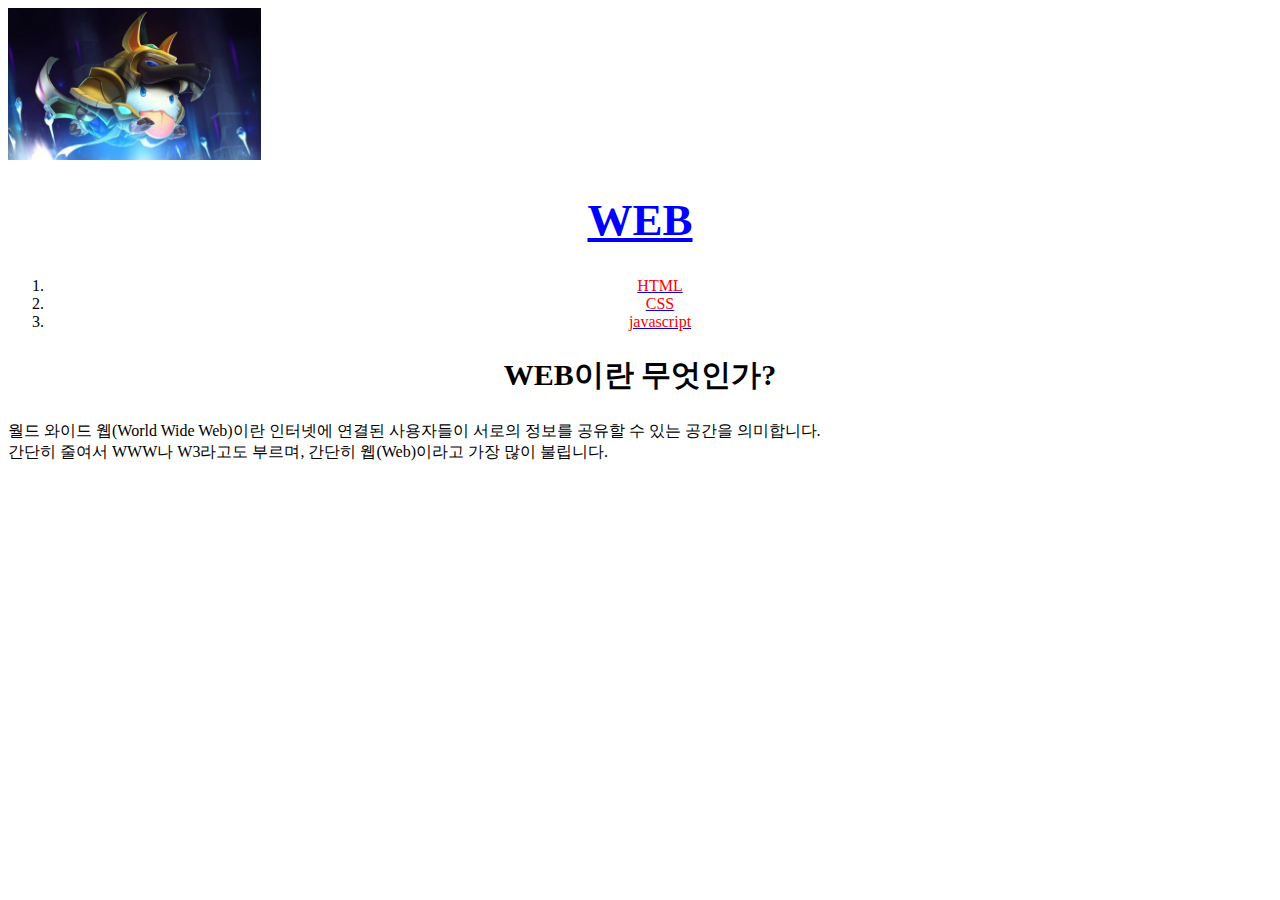
<file: index.html>
<!DOCTYPE HTML>
<Html>
<head>
    <title>Web -WELCOME!</title>
    <meta charset="utf-8">
    <img src="댕댕포로.jpg" width="20%" ><br>
    <link rel="stylesheet" href="style.css">
</head>
<body>
    <h1><a href="index.html"><font color="blue">WEB</font></a></h1>
    <ol>
        <li><a href="1.html"><font color="red">HTML</font></a></li>
        <li><a href="2.html"><font color="red">CSS</font></a></li>
        <li><a href="3.html"><font color="red">javascript</font></a></li>
    </ol>
    <h2>WEB이란 무엇인가?</h2>
        <p><li>월드 와이드 웹(World Wide Web)이란 인터넷에 연결된 사용자들이 서로의 정보를 공유할 수 있는 공간을 의미합니다.
        <br>간단히 줄여서 WWW나 W3라고도 부르며, 간단히 웹(Web)이라고 가장 많이 불립니다.
        
         </li></p>
</file>
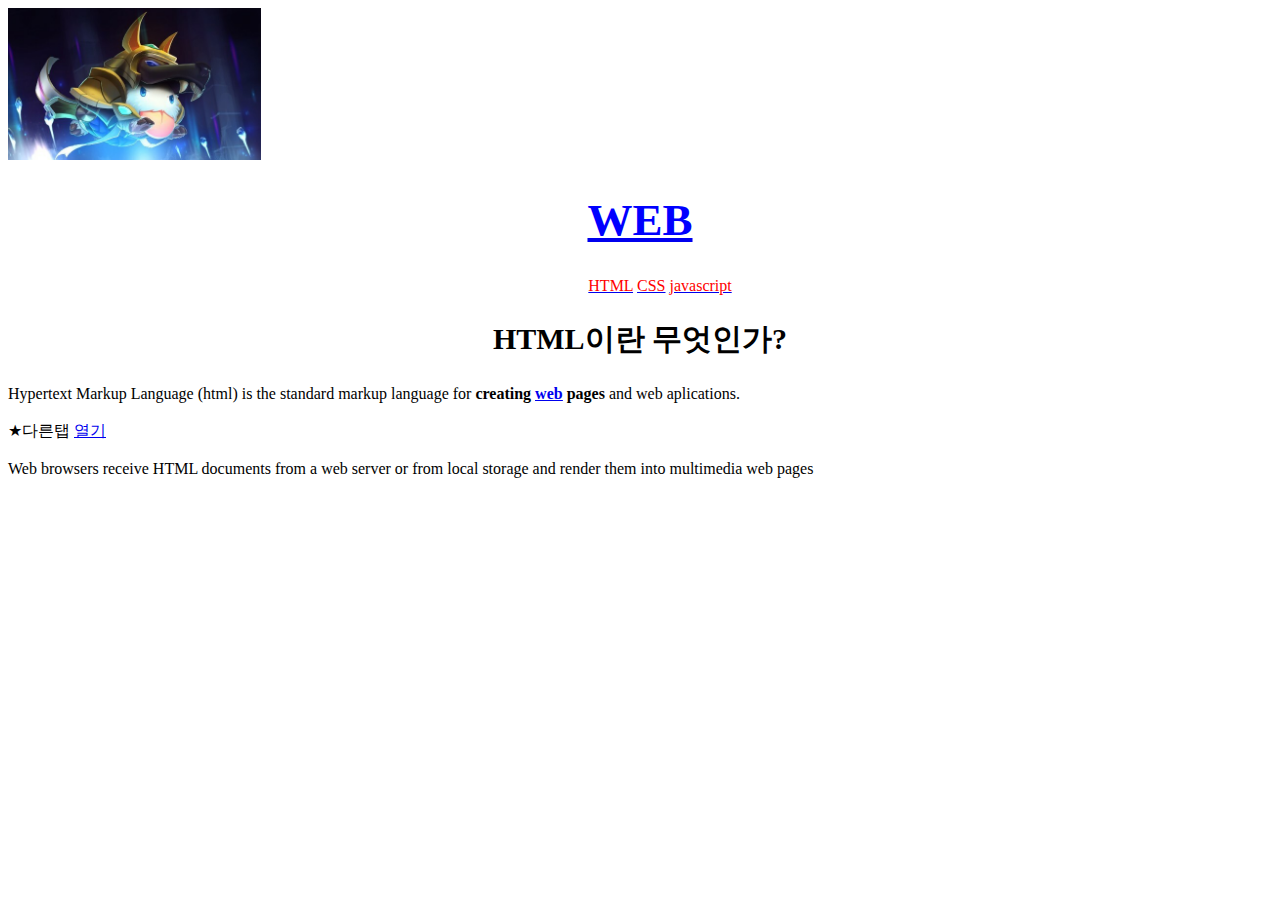
<file: 1.html>
<!DOCTYPE HTML>
<Html>
<head>
    <title>Web1 -HTML</title>
    <meta charset="utf-8">
    <img src="댕댕포로.jpg" width="20%" ><br>
    <link rel="stylesheet" href="style.css">
</head>
<body>
    <h1><a href="index.html"><font color="blue">WEB</font></a></h1>
    <ol>
        <a href="1.html"><font color="red">HTML</font></a>
        <a href="2.html"><font color="red">CSS</font></a>
        <a href="3.html"><font color="red">javascript</font></a>
    </ol>
    
    <h2>HTML이란 무엇인가?</h2>
        <li>Hypertext Markup Language (html) is the standard markup language for <strong>creating <a href="https://talk.op.gg/s/lol/free/1393091/%EC%B1%94%ED%94%BC%EC%96%B8-%ED%8F%AC%EB%A1%9C%EB%AA%A8%EC%9D%8C-1%ED%83%84"><u>web</u></a> pages</strong> and web aplications.
        <br><br>★다른탭 <a href="https://talk.op.gg/s/lol/free/1393091/%EC%B1%94%ED%94%BC%EC%96%B8-%ED%8F%AC%EB%A1%9C%EB%AA%A8%EC%9D%8C-1%ED%83%84" target="_blank"><u>열기</u></a>
        </li>
        <br><li> Web browsers receive HTML documents from a web server or from local storage and render them into multimedia web pages
        </li> 
</body>
</Html>
</file>
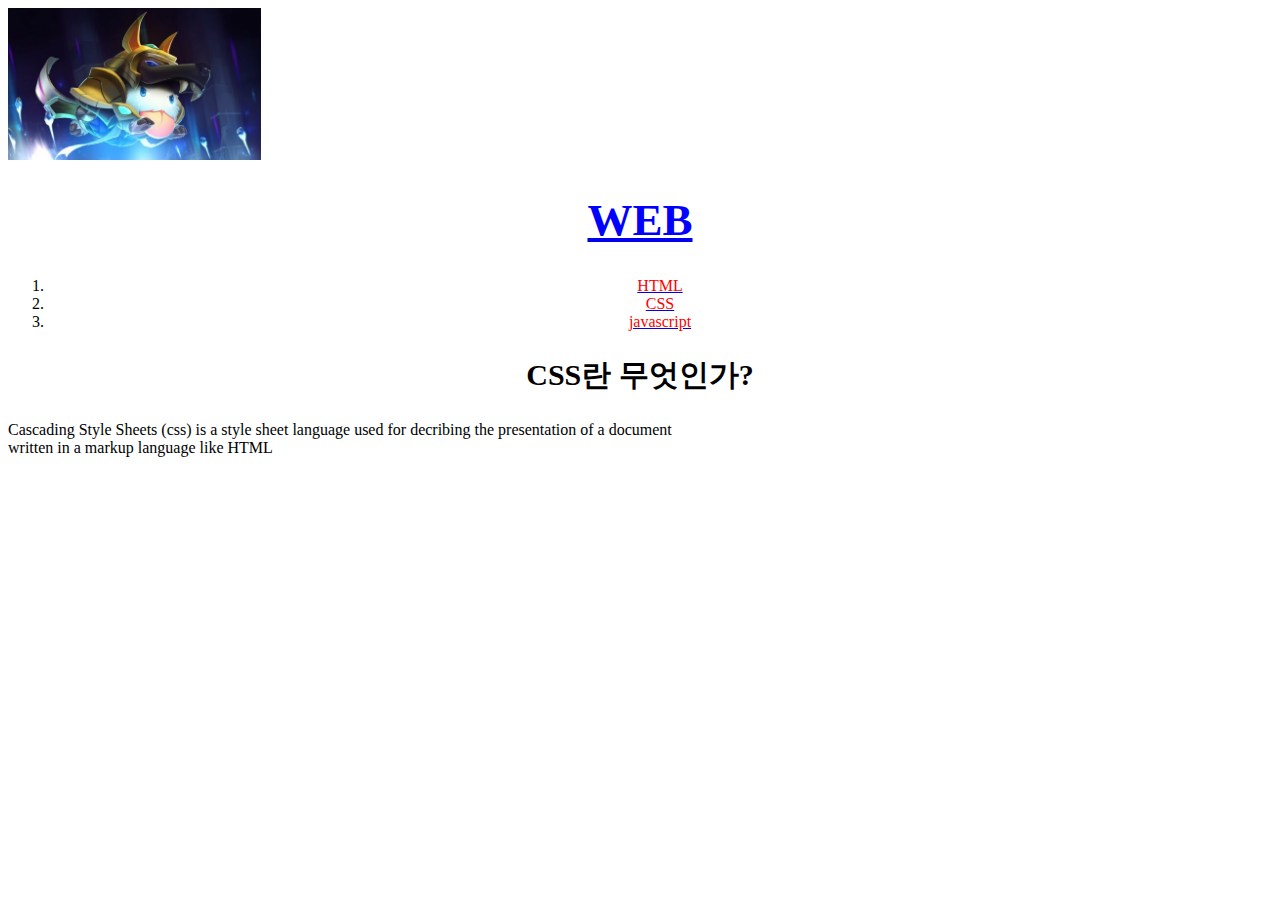
<file: 2.html>
<!DOCTYPE HTML>
<Html>
<head>
    <title>Web2 -CSS</title>
    <meta charset="utf-8">
    <img src="댕댕포로.jpg" width="20%" ><br>
    <link rel="stylesheet" href="style.css">
</head>
<body>
    <h1><a href="index.html"><font color="blue">WEB</font></a></h1>
    <ol>
        <li><a href="1.html"><font color="red">HTML</font></a></li>
        <li><a href="2.html"><font color="red">CSS</font></a></li>
        <li><a href="3.html"><font color="red">javascript</font></a></li>
    </ol>
    <h2>CSS란 무엇인가?</h2>
    <p><li>Cascading Style Sheets (css) is a style sheet language used for decribing the presentation of a document <br>written in a markup language like HTML</li></p>
</file>
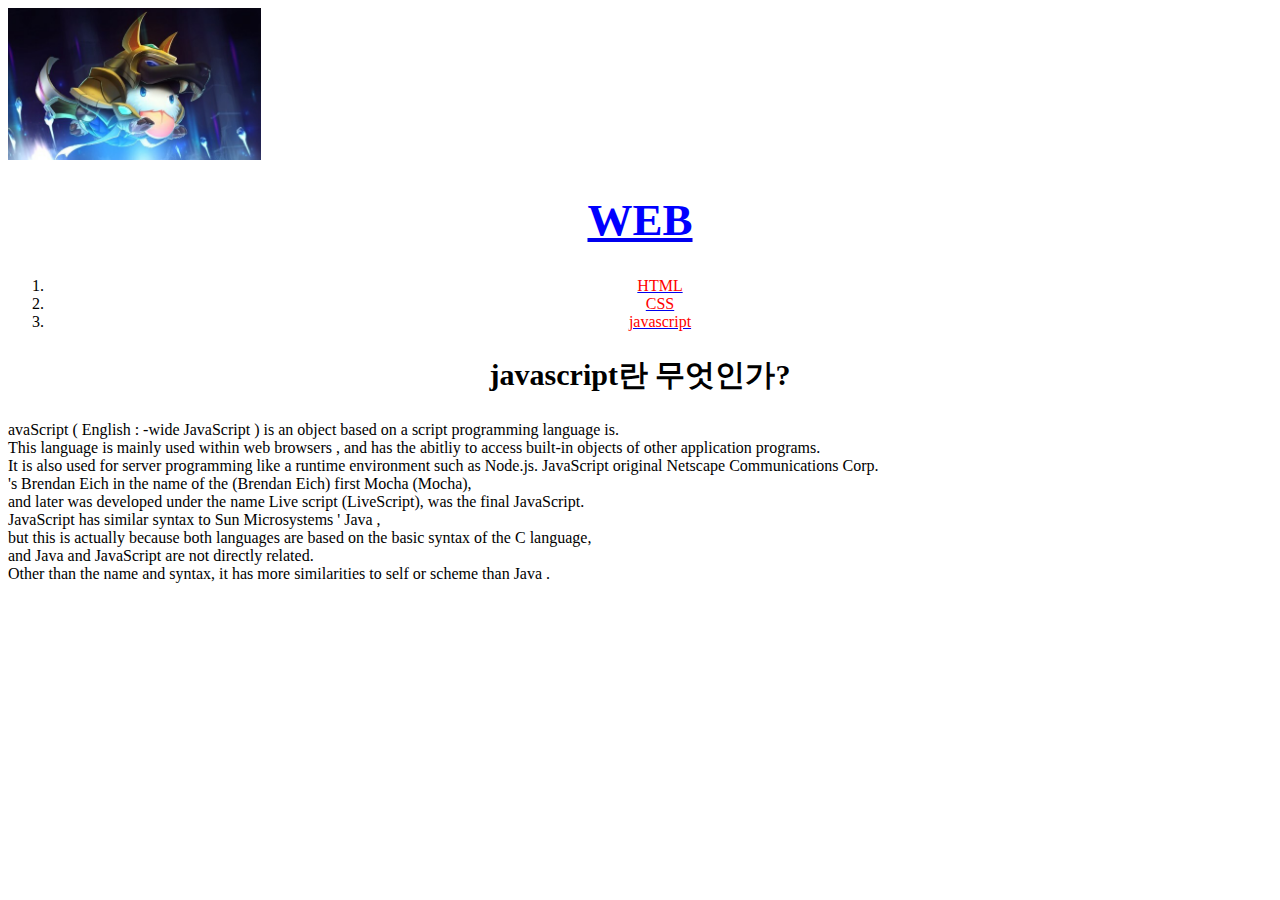
<file: 3.html>
<!DOCTYPE HTML>
<Html>
<head>
    <title>Web3 -javascript</title>
    <meta charset="utf-8">
    <img src="댕댕포로.jpg" width="20%" ><br>
    <link rel="stylesheet" href="style.css">
</head>
<body>
    <h1><a href="index.html"><font color="blue">WEB</font></a></h1>
    <ol>
        <li><a href="1.html"><font color="red">HTML</font></a></li>
        <li><a href="2.html"><font color="red">CSS</font></a></li>
        <li><a href="3.html"><font color="red">javascript</font></a></li>
    </ol>
    <h2>javascript란 무엇인가?</h2>
    <p><li>avaScript ( English : -wide JavaScript ) is an object based on a script programming language is. <br>This language is mainly used within web browsers , and has the abitliy to access built-in objects of other application programs.<br> It is also used for server programming like a runtime environment such as Node.js. JavaScript original Netscape Communications Corp.<br> 's Brendan Eich in the name of the (Brendan Eich) first Mocha (Mocha),<br> and later was developed under the name Live script (LiveScript), was the final JavaScript.<br> JavaScript has similar syntax to Sun Microsystems ' Java ,<br> but this is actually because both languages ​​are based on the basic syntax of the C language,<br> and Java and JavaScript are not directly related.<br> Other than the name and syntax, it has more similarities to self or scheme than Java .</li></p>
</file>
<file: style.css>
h1 {
    text-align: center;
    font-size: 45px;
}
h2 {
    text-align: center;
    font-size: 30px;
}
ol {
    text-align: center;
}
</file>
